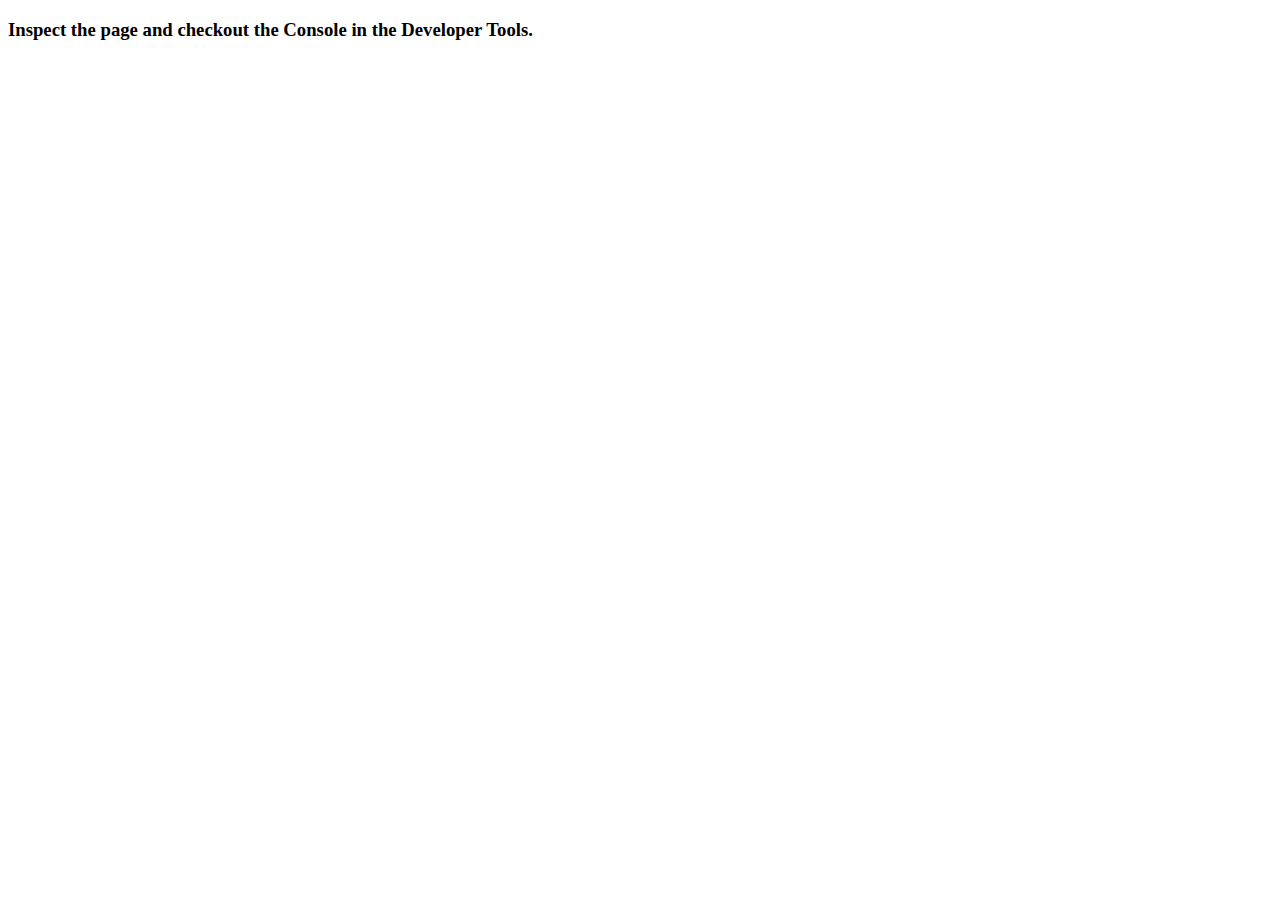
<file: easier/index.html>
<!DOCTYPE html>
<html>
<head>
  <meta charset="utf-8">
  <title>Module 4 Solution</title>
  <script>
    var names = []; // DO NOT REMOVE
  </script>
  <script src="SpeakHello.js"></script>
  <script src="SpeakGoodBye.js"></script>
  <script src="script.js"></script>
</head>
<body>
  <h3>Inspect the page and checkout the Console in the Developer Tools.</h3>
</body>
</html>
</file>
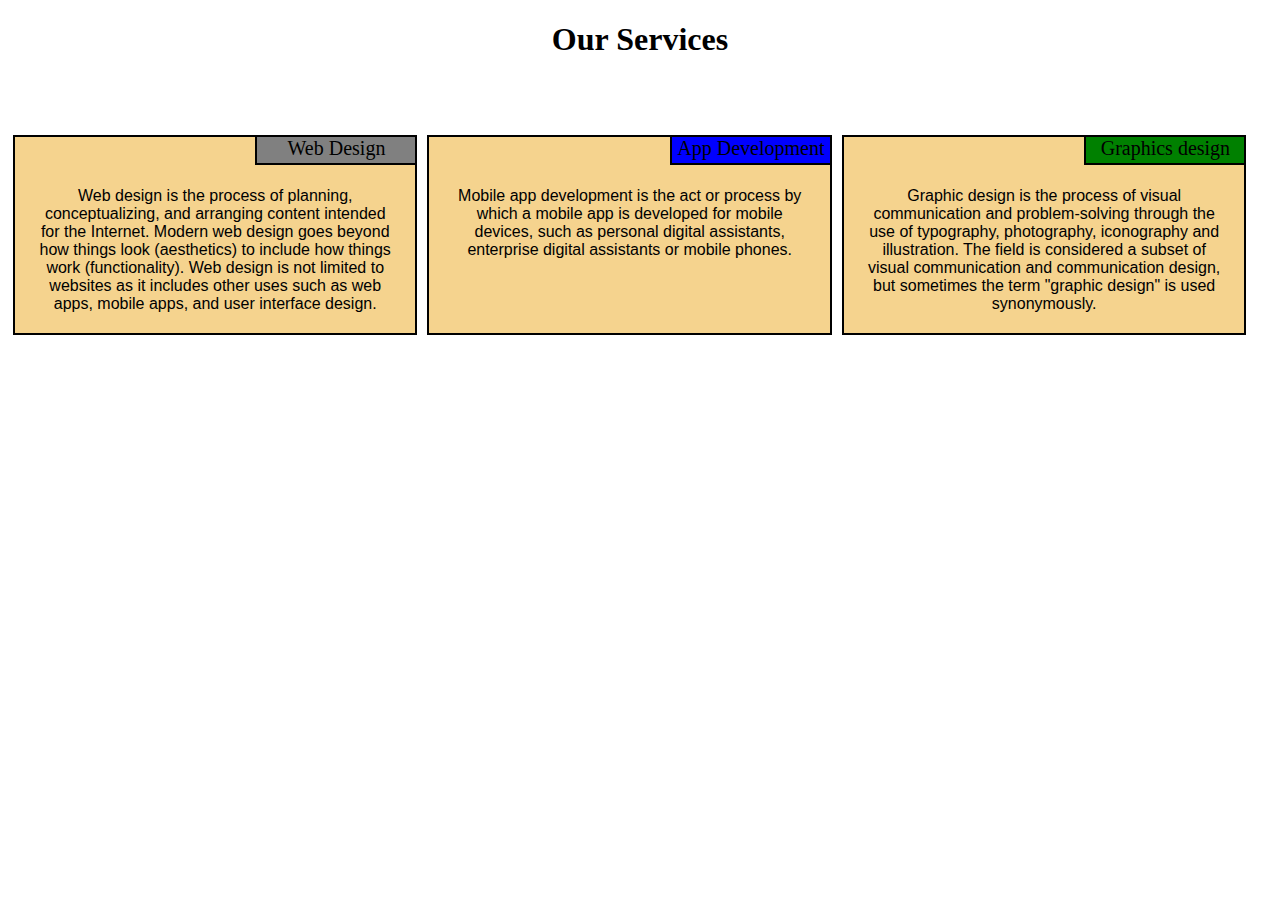
<file: mod2_solution/index.html>
<!DOCTYPE html>
<html>
<head>
	<meta charset="utf-8">
	<meta name="viewport" content="width=device-width, initial-scale=1">
	<title>Our services</title>
	<link rel="stylesheet" href="css/styles.css">
</head>

<body>
	<h1 align="center">Our Services</h1>

	<div class="row" align="center">
		<div id= "container" class="col-lg-4 col-md-6 col-sm-12"> 
			<section id="a">
				Web Design
			</section>
			<p> Web design is the process of planning, conceptualizing, and arranging content intended for the Internet. Modern web design goes beyond how things look (aesthetics) to include how things work (functionality). Web design is not limited to websites as it includes other uses such as web apps, mobile apps, and user interface design. </p> 
		</div>
		
		<div id= "container" class="col-lg-4 col-md-6 col-sm-12">
			<section id="b">
				App Development
			</section> 
			<p> Mobile app development is the act or process by which a mobile app is developed for mobile devices, such as personal digital assistants, enterprise digital assistants or mobile phones. </p> 
		</div>
		
		<div id= "container" class="col-lg-4 col-md-6 col-sm-12"> 
			<section id="c">
				Graphics design
			</section>
			<p>Graphic design is the process of visual communication and problem-solving through the use of typography, photography, iconography and illustration. The field is considered a subset of visual communication and communication design, but sometimes the term "graphic design" is used synonymously. </p>
		</div>
		
	</div>

</body>
</html>
</file>
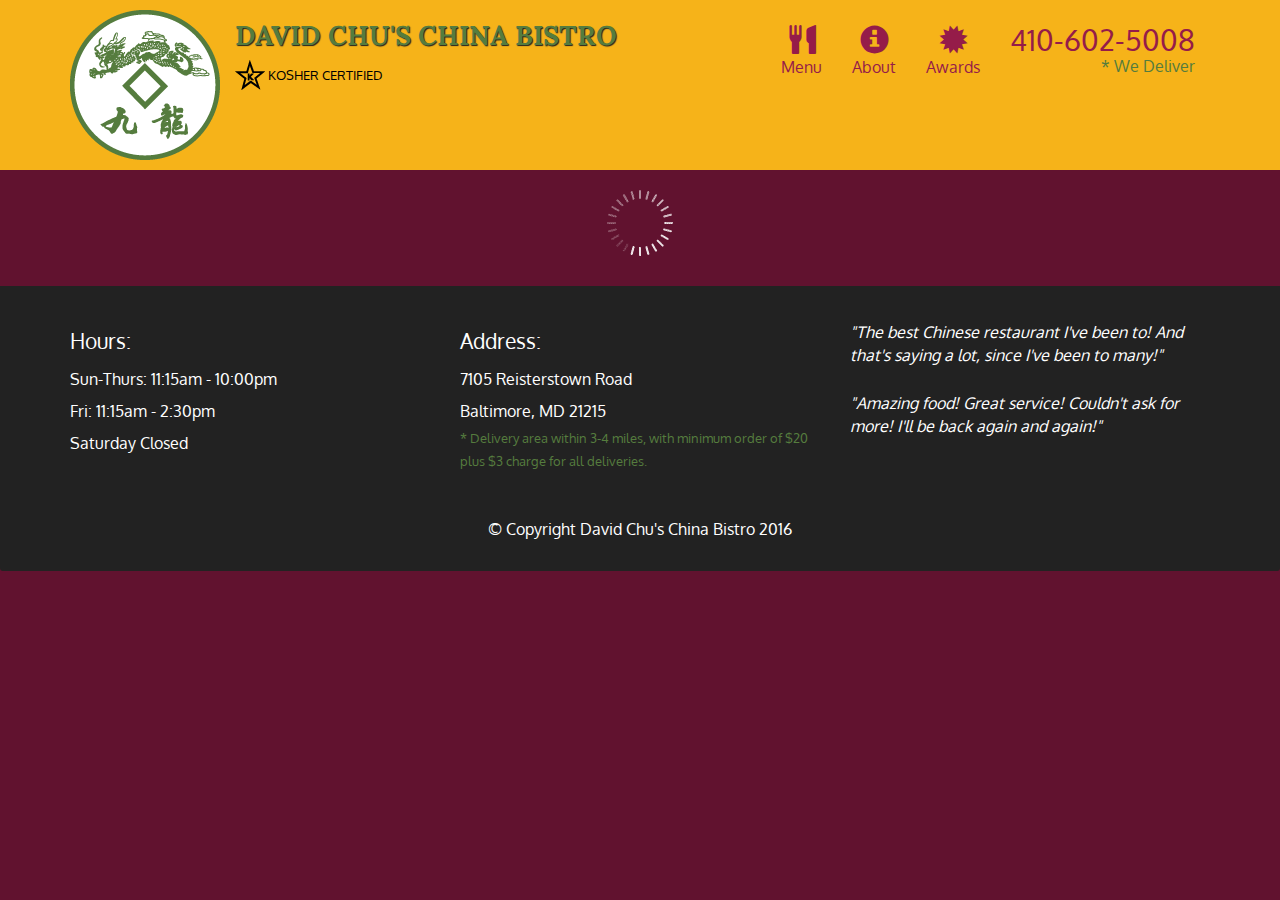
<file: mod5_solution/index.html>
<!doctype html>
<html lang="en">
  <head>
    <meta charset="utf-8">
    <meta http-equiv="X-UA-Compatible" content="IE=edge">
    <meta name="viewport" content="width=device-width, initial-scale=1">
    <title>David Chu's China Bistro</title>
    <link rel="stylesheet" href="css/bootstrap.min.css">
    <link rel="stylesheet" href="css/styles.css">
    <link href='https://fonts.googleapis.com/css?family=Oxygen:400,300,700' rel='stylesheet' type='text/css'>
    <link href='https://fonts.googleapis.com/css?family=Lora' rel='stylesheet' type='text/css'>
  </head>
<body>
  <header>
    <nav id="header-nav" class="navbar navbar-default">
      <div class="container">
        <div class="navbar-header">
          <a href="index.html" class="pull-left visible-md visible-lg">
            <div id="logo-img" alt="Logo image"></div>
          </a>

          <div class="navbar-brand">
            <a href="index.html"><h1>David Chu's China Bistro</h1></a>
            <p>
              <img src="images/star-k-logo.png" alt="Kosher certification">
              <span>Kosher Certified</span>
            </p>
          </div>

          <button id="navbarToggle" type="button" class="navbar-toggle collapsed" data-toggle="collapse" data-target="#collapsable-nav" aria-expanded="false">
            <span class="sr-only">Toggle navigation</span>
            <span class="icon-bar"></span>
            <span class="icon-bar"></span>
            <span class="icon-bar"></span>
          </button>
        </div>
        
        <div id="collapsable-nav" class="collapse navbar-collapse">
           <ul id="nav-list" class="nav navbar-nav navbar-right">
            <li id="navHomeButton" class="visible-xs active">
              <a href="index.html">
                <span class="glyphicon glyphicon-home"></span> Home</a>
            </li>
            <li id="navMenuButton">
              <a href="#" onclick="$dc.loadMenuCategories();">
                <span class="glyphicon glyphicon-cutlery"></span><br class="hidden-xs"> Menu</a>
            </li>
            <li>
              <a href="#">
                <span class="glyphicon glyphicon-info-sign"></span><br class="hidden-xs"> About</a>
            </li>
            <li>
              <a href="#">
                <span class="glyphicon glyphicon-certificate"></span><br class="hidden-xs"> Awards</a>
            </li>
            <li id="phone" class="hidden-xs">
              <a href="tel:410-602-5008">
                <span>410-602-5008</span></a><div>* We Deliver</div>
            </li>
          </ul><!-- #nav-list -->
        </div><!-- .collapse .navbar-collapse -->
      </div><!-- .container -->
    </nav><!-- #header-nav -->
  </header>

  <div id="call-btn" class="visible-xs">
    <a class="btn" href="tel:410-602-5008">
    <span class="glyphicon glyphicon-earphone"></span>
    410-602-5008
    </a>
  </div>
  <div id="xs-deliver" class="text-center visible-xs">* We Deliver</div>

  <div id="main-content" class="container"></div>

  <footer class="panel-footer">
    <div class="container">
      <div class="row">
        <section id="hours" class="col-sm-4">
          <span>Hours:</span><br>
          Sun-Thurs: 11:15am - 10:00pm<br>
          Fri: 11:15am - 2:30pm<br>
          Saturday Closed
          <hr class="visible-xs">
        </section>
        <section id="address" class="col-sm-4">
          <span>Address:</span><br>
          7105 Reisterstown Road<br>
          Baltimore, MD 21215
          <p>* Delivery area within 3-4 miles, with minimum order of $20 plus $3 charge for all deliveries.</p>
          <hr class="visible-xs">
        </section>
        <section id="testimonials" class="col-sm-4">
          <p>"The best Chinese restaurant I've been to! And that's saying a lot, since I've been to many!"</p>
          <p>"Amazing food! Great service! Couldn't ask for more! I'll be back again and again!"</p>
        </section>
      </div>
      <div class="text-center">&copy; Copyright David Chu's China Bistro 2016</div>
    </div>
  </footer>

  <!-- jQuery (Bootstrap JS plugins depend on it) -->
  <script src="js/jquery-2.1.4.min.js"></script>
  <script src="js/bootstrap.min.js"></script>
  <script src="js/ajax-utils.js"></script>
  <script src="js/script.js"></script>
</body>
</html>
</file>
<file: mod2_solution/css/styles.css>
* {
  box-sizing: border-box;
}

div#container {
  background-color: #F5D38E;
  position: relative;
  border: 2px solid black;
  top: 50px;
  margin: 5px;
  height: 200px;
}

.row {
	width: 100%;
	background-color: grey;
}

section#a {
	width: 160px;
	height: 28px;
	position: absolute;
	top: 0px;
	right: 0px;
	background-color: grey;
	border-left: 2px solid black;
	border-bottom: 2px solid black;
	font-size: 125%;
}

section#b {
	width: 160px;
	height: 28px;
	position: absolute;
	top: 0px;
	right: 0px;
	background-color: blue;
	border-left: 2px solid black;
	border-bottom: 2px solid black;
	font-size: 125%;
}

section#c {
	width: 160px;
	height: 28px;
	position: absolute;
	top: 0px;
	right: 0px;
	background-color: green;
	border-left: 2px solid black;
	border-bottom: 2px solid black;
	font-size: 125%;
}

p {
	margin-top: 50px;
	width: 90%;
	height: 120px;
	color: grey;
	font-family: Helvetica;
	color: black;
	margin-right: auto;
	margin-left: auto;
}


@media (min-width: 992px) {
	.col-lg-4 {
		float: left;
		background-color: #F5D38E;
	}

	.col-lg-4 {
		width: 32%;
	}
}

@media (min-width: 768px) and (max-width: 991px) {
	.col-md-6 {
		float: left;
		width: 47%;
		background-color: #F5D38E;
	}
}

@media (max-width: 767px) {
	.col-sm-12 {
		float: left;
		width: 98%;
		background-color: #F5D38E;
		
	}


}
</file>
<file: mod5_solution/css/styles.css>
body {
  font-size: 16px;
  color: #fff;
  background-color: #61122f;
  font-family: 'Oxygen', sans-serif;
}

/** HEADER **/
#header-nav {
  background-color: #f6b319;
  border-radius: 0;
  border: 0;
}

#logo-img {
  background: url('../images/restaurant-logo_large.png') no-repeat;
  width: 150px;
  height: 150px;
  margin: 10px 15px 10px 0;
}

.navbar-brand {
  padding-top: 25px;
}
.navbar-brand h1 { /* Restaurant name */
  font-family: 'Lora', serif;
  color: #557c3e;
  font-size: 1.5em;
  text-transform: uppercase;
  font-weight: bold;
  text-shadow: 1px 1px 1px #222;
  margin-top: 0;
  margin-bottom: 0;
  line-height: .75;
}
.navbar-brand a:hover, .navbar-brand a:focus {
  text-decoration: none;
}
.navbar-brand p { /* Kosher cert */
  color: #000;
  text-transform: uppercase;
  font-size: .7em;
  margin-top: 15px;
}
.navbar-brand p span { /* Star-K */
  vertical-align: middle;
}

#nav-list {
  margin-top: 10px;
}
#nav-list a {
  color: #951C49;
  text-align: center;
}
#nav-list a:hover {
  background: #E7E7E7;
}
#nav-list a span {
  font-size: 1.8em;
}

#phone {
  margin-top: 5px;
}
#phone a { /* Phone number */
  text-align: right;
  padding-bottom: 0;
}
#phone div { /* We Deliver */
  color: #557c3e;
  text-align: right;
  padding-right: 15px;
}

.navbar-header button.navbar-toggle, .navbar-header .icon-bar {
  border: 1px solid #61122f;
}
.navbar-header button.navbar-toggle {
  clear: both;
  margin-top: -30px;
}
/* END HEADER */

/* FOOTER */
.panel-footer {
  margin-top: 30px;
  padding-top: 35px;
  padding-bottom: 30px;
  background-color: #222;
  border-top: 0;
}
.panel-footer div.row {
  margin-bottom: 35px;
}
#hours, #address {
  line-height: 2;
}
#hours > span, #address > span {
  font-size: 1.3em;
}
#address p {
  color: #557c3e;
  font-size: .8em;
  line-height: 1.8;
}
#testimonials {
  font-style: italic;
}
#testimonials p:nth-child(2) {
  margin-top: 25px;
}
/* END FOOTER */



/* HOME PAGE */
.container .jumbotron {
  box-shadow: 0 0 50px #3F0C1F;
  border: 2px solid #3F0C1F;
}

#menu-tile, #specials-tile, #map-tile {
  height: 250px;
  width: 100%;
  margin-bottom: 15px;
  position: relative;
  border: 2px solid #3F0C1F;
  overflow: hidden;
}
#menu-tile:hover, #specials-tile:hover, #map-tile:hover {
  box-shadow: 0 1px 5px 1px #cccccc;
}
#menu-tile {
  background: url('../images/menu-tile.jpg') no-repeat;
  background-position: center;
}
#specials-tile {
  background: url('../images/specials-tile.jpg') no-repeat;
  background-position: center;
}
#menu-tile span, #specials-tile span, #map-tile span {
  position: absolute;
  bottom: 0;
  right: 0;
  width: 100%;
  text-align: center;
  font-size: 1.6em;
  text-transform: uppercase;
  background-color: #000;
  color: #fff;
  opacity: .8;
}
/* END HOME PAGE */

/* MENU CATEGORIES PAGE */
.category-tile { 
  position: relative;
  border: 2px solid #3F0C1F;
  overflow: hidden;
  width: 200px;
  height: 200px;
  margin: 0 auto 15px;
}
.category-tile span {
  position: absolute;
  bottom: 0;
  right: 0;
  width: 100%;
  text-align: center;
  font-size: 1.2em;
  text-transform: uppercase;
  background-color: #000;
  color: #fff;
  opacity: .8;
}
.category-tile:hover {
  box-shadow: 0 1px 5px 1px #cccccc;
}

#menu-categories-title + div {
  margin-bottom: 50px;
}
/* END MENU CATEGORIES PAGE */

/* SINGLE CATEGORY PAGE */
.menu-item-tile {
  margin-bottom: 25px;
}
.menu-item-tile hr {
  width: 80%;
}
.menu-item-tile .menu-item-price {
  font-size: 1.1em;
  text-align: right;
  margin-top: -15px;
  margin-right: -15px;
}
.menu-item-tile .menu-item-price span {
  font-size: .6em;
}
.menu-item-photo {
  position: relative;
  border: 2px solid #3F0C1F; 
  overflow: hidden;
  padding: 0;
  margin-right: -15px;
  margin-left: auto;
  margin-bottom: 20px;
  max-width: 250px;
}
.menu-item-photo div {
  position: absolute;
  bottom: 0;
  right: 0;
  width: 80px;
  background-color: #557c3e;
  text-align: center;
}
.menu-item-description {
  padding-right: 30px;
}
h3.menu-item-title {
  margin: 0 0 10px;
}
.menu-item-details {
  font-size: .9em;
  font-style: italic;
}
/* END SINGLE CATEGORY PAGE */


/********** Large devices only **********/
@media (min-width: 1200px) {
  .container .jumbotron {
    background: url('../images/jumbotron_1200.jpg') no-repeat;
    height: 675px;
  }
}

/********** Medium devices only **********/
@media (min-width: 992px) and (max-width: 1199px) {
  /* Header */
  #logo-img {
    background: url('../images/restaurant-logo_medium.png') no-repeat;
    width: 100px;
    height: 100px;
    margin: 5px 5px 5px 0;
  }
  /* End Header */

  /* Home Page */
  .container .jumbotron {
    background: url('../images/jumbotron_992.jpg') no-repeat;
    height: 558px;
  }
  /* End Home Page */
}

/********** Small devices only **********/
@media (min-width: 768px) and (max-width: 991px) {
  /* Home Page */
  .container .jumbotron {
    background: url('../images/jumbotron_768.jpg') no-repeat;
    height: 432px;
  }
  /* End Home Page */
}

/********** Extra small devices only **********/
@media (max-width: 767px) {
  /* Header */
  .navbar-brand {
    padding-top: 10px;
    height: 80px;
  }
  .navbar-brand h1 { /* Restaurant name */
    padding-top: 10px;
    font-size: 5vw; /* 1vw = 1% of viewport width */
  }
  .navbar-brand p { /* Kosher cert */
    font-size: .6em;
    margin-top: 12px;
  }
  .navbar-brand p img { /* Star-K */
    height: 20px;
  }

  #collapsable-nav a { /* Collapsed nav menu text */
    font-size: 1.2em;
  }
  #collapsable-nav a span { /* Collapsed nav menu glyph */
    font-size: 1em;
    margin-right: 5px;
  }

  #call-btn > a {
    font-size: 1.5em;
    display: block;
    margin: 0 20px;
    padding: 10px;
    border: 2px solid #fff;
    background-color: #f6b319;
    color: #951c49;
  }
  #xs-deliver {
    margin-top: 5px;
    font-size: .7em;
    letter-spacing: .1em;
    text-transform: uppercase;
  }
  /* End Header */

  /* Footer */
  .panel-footer section {
    margin-bottom: 30px;
    text-align: center;
  }
  .panel-footer section:nth-child(3) {
    margin-bottom: 0; /* margin already exists on the whole row */
  }
  .panel-footer section hr {
    width: 50%;
  }
  /* End Footer */

  /* Home Page */
  .container .jumbotron {
    margin-top: 30px;
    padding: 0;
  }
  #menu-tile, #specials-tile {
    width: 360px;
    margin: 0 auto 15px;
  }

  .menu-item-photo {
    margin-right: auto;
  }
  .menu-item-tile .menu-item-price {
    text-align: center;
  }
  .menu-item-description {
    text-align: center;;
  }
}


/********** Super extra small devices Only :-) (e.g., iPhone 4) **********/
@media (max-width: 479px) {
  /* Header */
  .navbar-brand h1 { /* Restaurant name */
    padding-top: 5px;
    font-size: 6vw;
  }
  /* End Header */
  
  /* Home page */
  #menu-tile, #specials-tile {
    width: 280px;
    margin: 0 auto 15px;
  }

  .col-xxs-12 {
    position: relative;
    min-height: 1px;
    padding-right: 15px;
    padding-left: 15px;
    float: left;
    width: 100%;
  }
}
</file>
